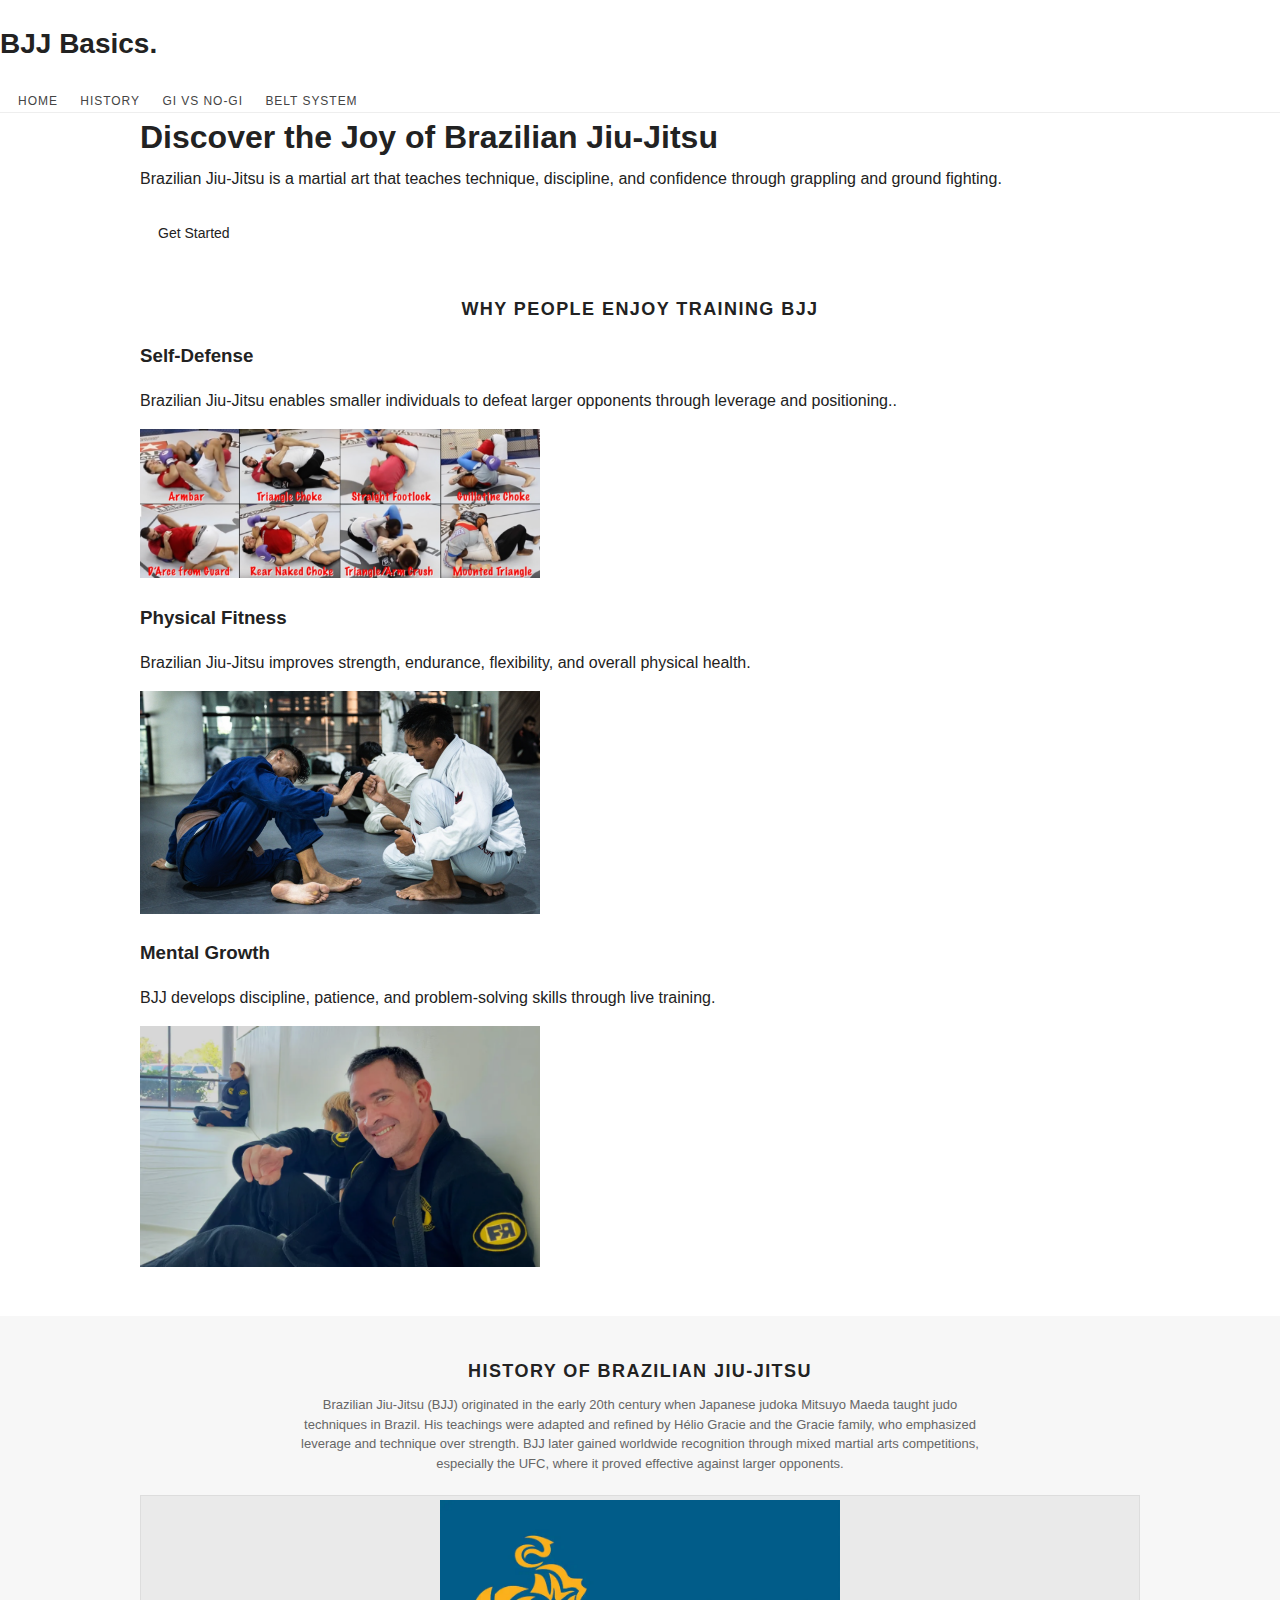
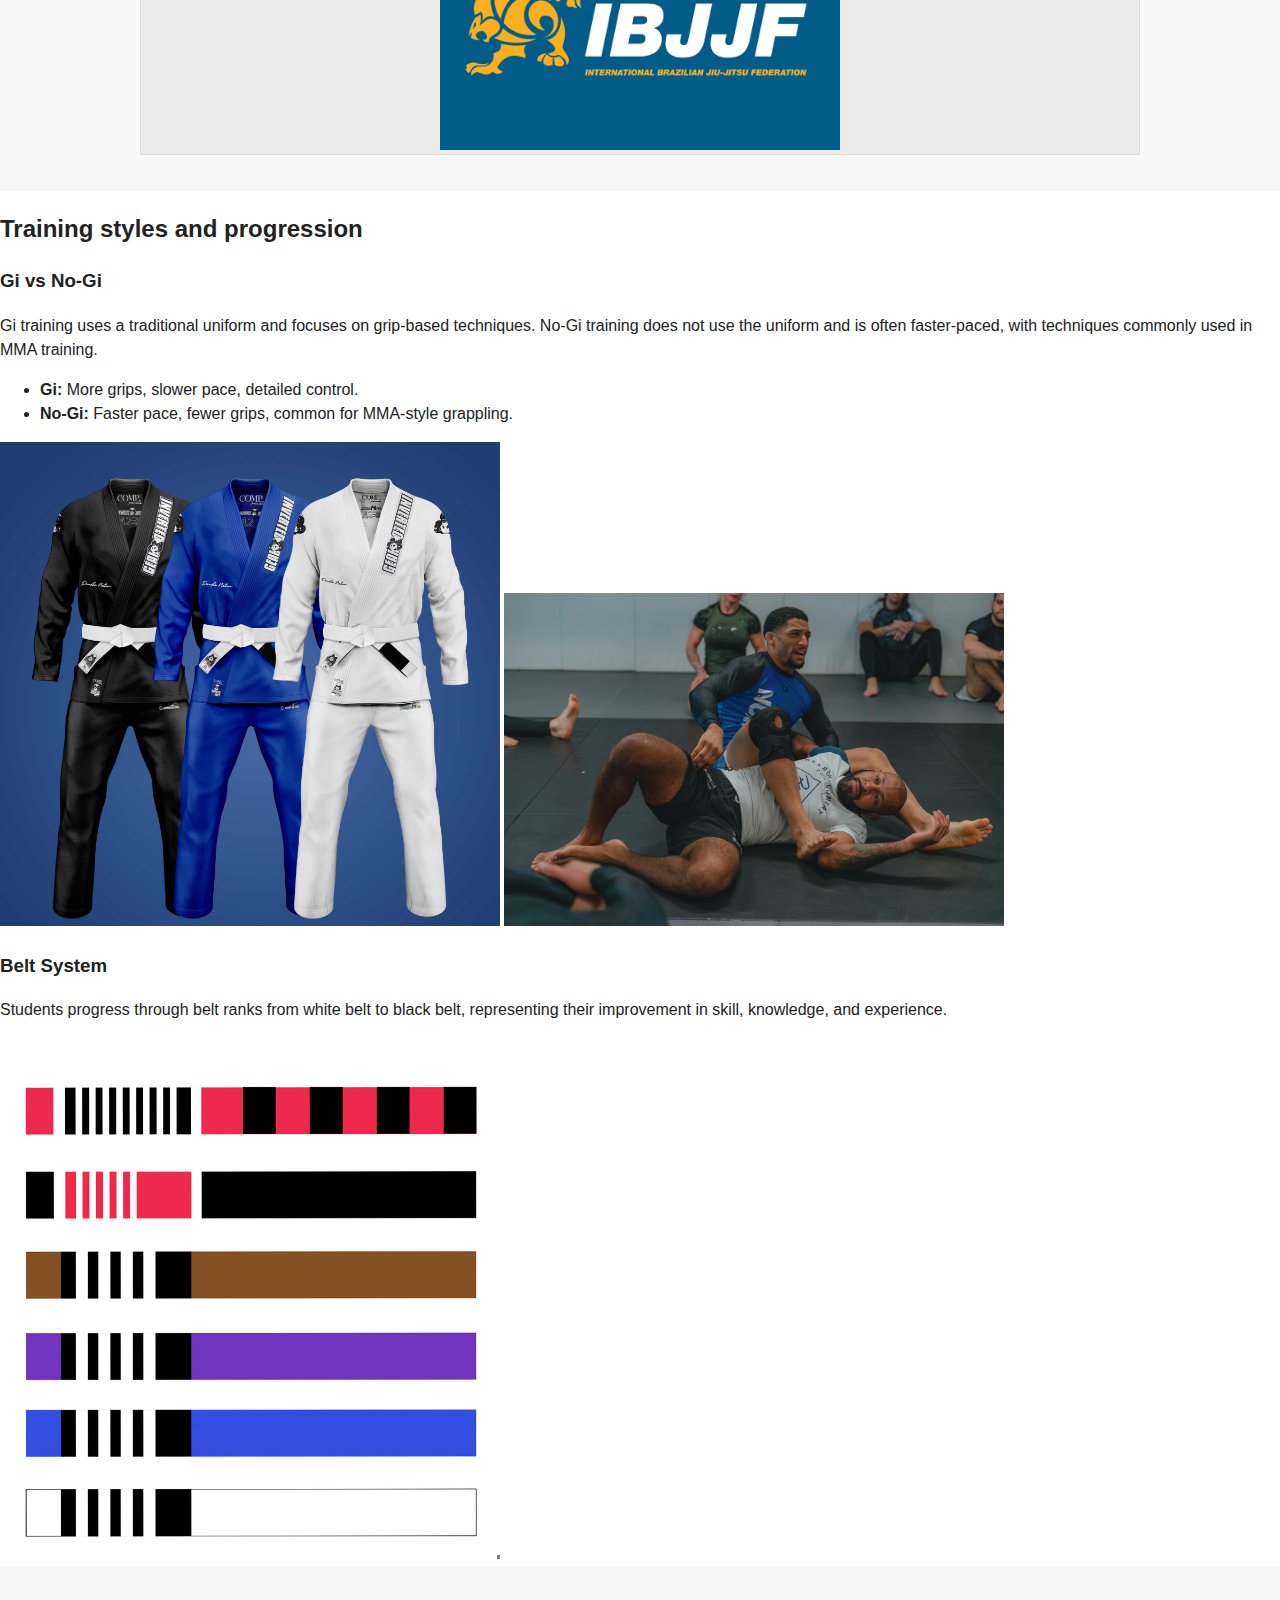
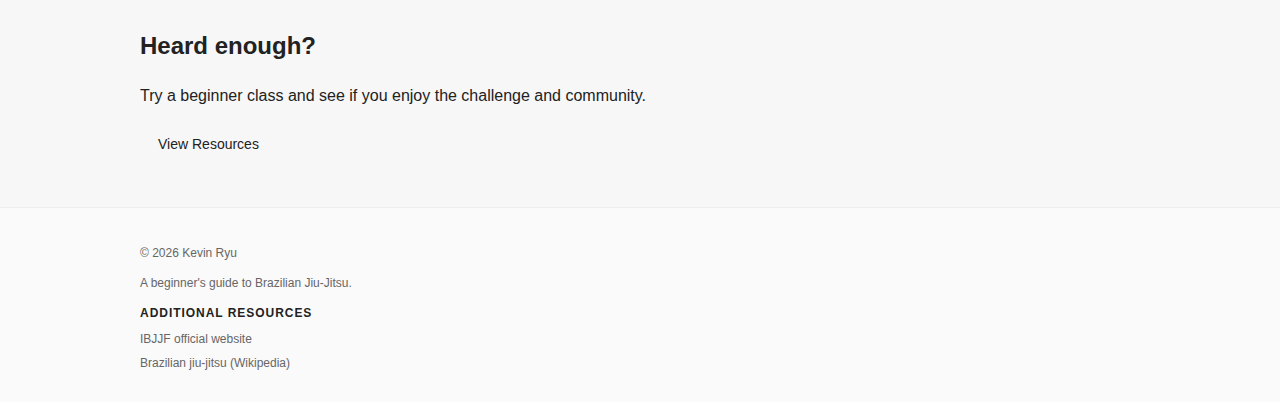
<file: index.html>
<!DOCTYPE html>
<html lang="en">
<head>
  <meta charset="UTF-8">
  <meta name="viewport" content="width=device-width, initial-scale=1.0">
  <title>Discover the Joy of Brazilian Jiu-Jitsu</title>
  <link rel="stylesheet" href="styles.css">
</head>

<body>

 <header class ="site-header">
  <div class="header-inner">
    <h2 class="brand"><strong>BJJ Basics</strong><span class="dot">.</span></h2>
    <nav class="site-nav" aria-label="Primary navigation">
      <a href="#hero">Home</a>
      <a href="#history">History</a>
      <a href="#gi-nogi">Gi vs No-Gi</a>
      <a href="#belt">Belt System</a>
  </nav>
 </div>
</header>


  <main>

    <section id="hero" class="hero">
      <div class="container">
        <div class="hero-content">
          <h1>Discover the Joy of Brazilian Jiu-Jitsu</h1>
          <p class="hero-subhead">
            Brazilian Jiu-Jitsu is a martial art that teaches technique, discipline, and confidence through
            grappling and ground fighting.
          </p>
          <a href="#get-started" class="btn btn-dark">Get Started</a>
        </div>
      </div>
    </section>

    <section id="features-grid" class="features">
      <div class="container">
        <h2 class="section-title">Why people enjoy training BJJ</h2>
        <div class="features-grid">
          <div class="feature">
            <h3>Self-Defense</h3>
            <p>Brazilian Jiu-Jitsu enables smaller individuals to defeat larger opponents through leverage and positioning..</p>
            <img src="images/bjj-selfdefense.png" alt="A Brazilian Jiu-Jitsu self-defense position demonstration" width="400">
          </div>
          <div class="feature">
            <h3>Physical Fitness</h3>
            <p>Brazilian Jiu-Jitsu improves strength, endurance, flexibility, and overall physical health.</p>
            <img src="images/bjj-training.png" alt="People practicing Brazilian Jiu-Jitsu training drills" width="400">
          </div>
          <div class="feature">
            <h3>Mental Growth</h3>
            <p>BJJ develops discipline, patience, and problem-solving skills through live training.</p>
            <img src="images/bjj-mental.png" alt="A Brazilian Jiu-Jitsu belt representing progress" width="400">
          </div>
        </div>
      </div>
    </section>

    <section id="history" class="featured">
      <div class="container">
        <h2 class="section-title">History of Brazilian Jiu-Jitsu</h2>
        <p class="section-lede">
          Brazilian Jiu-Jitsu (BJJ) originated in the early 20th century when Japanese judoka Mitsuyo Maeda taught
          judo techniques in Brazil. His teachings were adapted and refined by Hélio Gracie and the Gracie family,
          who emphasized leverage and technique over strength. BJJ later gained worldwide recognition through mixed
          martial arts competitions, especially the UFC, where it proved effective against larger opponents.
        </p>
        <div class="media">
          <img src="images/bjj-history.png" alt="A historical Brazilian Jiu-Jitsu training or competition scene" width="400">
        </div>
      </div>
    </section>

    

   <section>
    <h2>Training styles and progression</h2>


    <section id="gi-nogi">
      <h3>Gi vs No-Gi</h3>
      <p>
        Gi training uses a traditional uniform and focuses on grip-based techniques. No-Gi training does not use
        the uniform and is often faster-paced, with techniques commonly used in MMA training.
      </p>


      <ul>
        <li><strong>Gi:</strong> More grips, slower pace, detailed control.</li>
        <li><strong>No-Gi:</strong> Faster pace, fewer grips, common for MMA-style grappling.</li>
      </ul>


      <img src="images/bjj-Gi.png" alt="A Brazilian Jiu-Jitsu gi uniform used in training" width = 500>
      <img src="images/bjj-No-Gi.jpg" alt="No-Gi Brazilian Jiu-Jitsu training without a uniform" width = 500>
    </section>


    <section id="belt">
      <h3>Belt System</h3>
      <p>
        Students progress through belt ranks from white belt to black belt, representing their improvement in
        skill, knowledge, and experience.
      </p>
      <img src="images/bjj-belt.png" alt="A Brazilian Jiu-Jitsu belt symbolizing rank progression" width = 500>
    </section>
  </section>


    <section id="get-started" class="cta">
      <div class="container">
        <div class="cta-inner">
          <h2>Heard enough?</h2>
          <p>Try a beginner class and see if you enjoy the challenge and community.</p>
          <a href="#sources" class="btn btn-dark">View Resources</a>
        </div>
      </div>
    </section>

  </main>

  <footer id="sources" class="site-footer">
    <div class="container">
      <div class="footer-inner">
        <div class="footer-left">
          <p>&copy; 2026 Kevin Ryu</p>
          <p>A beginner's guide to Brazilian Jiu-Jitsu.</p>
        </div>
        <div class="footer-cols">
          <div class="footer-col">
            <h4>Additional Resources</h4>
            <a href="https://ibjjf.com" target="_blank" rel="noopener">IBJJF official website</a>
            <a href="https://en.wikipedia.org/wiki/Brazilian_jiu-jitsu" target="_blank" rel="noopener">Brazilian jiu-jitsu (Wikipedia)</a>
          </div>
        </div>
      </div>
    </div>
  </footer>

</body>
</html>
</file>
<file: styles.css>
/* a4stylesheet.css
   A4: Intro CSS Fill-in Template
   Instructions: rename this file to styles.css and complete each TODO block.
*/ 

/* ===== Base styles (mostly done) ===== */
* { box-sizing: border-box; }

body {
  margin: 0;
  font-family: Arial, Helvetica, sans-serif;
  line-height: 1.5;
  color: #222;
  background: #fff;
}

a { color: inherit; text-decoration: none; }
a:hover { text-decoration: underline; }

.container {
  width: min(1000px, 92%);
  margin: 0 auto;
}

/* ===== Header ===== */
.site-header {
  border-bottom: 1px solid #eee;
  background: #fff;
}

.header-inner {
  /* TODO A (Flexbox):
     Make the brand appear on the left and the navigation on the right.
     Requirements:
       - Use flexbox
       - Center items vertically
       - Put space between left and right
  */
}

.brand {
  font-size: 28px;
  font-weight: 700;
}

.brand .dot {
  /* TODO B (Color):
     Make the dot a light blue accent color (choose a readable blue).
  */
}

.site-nav a {
  margin-left: 18px;
  text-transform: uppercase;
  font-size: 12px;
  letter-spacing: 0.08em;
  color: #444;
}






/* ===== Hero ===== */
.hero {
  /* TODO C (Background image hero):
     Turn this into a hero banner with a background image.
     Requirements:
       - Use a background image URL (use the one below)
       - Make it cover the area and center it
       - Add a light overlay so text is readable (hint: use a linear-gradient + image)
       - Set a minimum height (e.g., 360px)
  */
  /* My image:
     https://images.unsplash.com/photo-1469474968028-56623f02e42e?auto=format&fit=crop&w=1600&q=60
  */
}

.hero-content {
  /* TODO D (Center content):
     Center the hero text horizontally.
     Add vertical padding so it doesn't feel cramped.
  */
}

.hero h1 {
  margin: 0;
  /* TODO E (Typography):
     Make the headline large and uppercase.
     (e.g., font-size around 42–48px, text-transform uppercase)
  */
}

.hero-subhead {
  margin: 6px 0 22px;
  /* TODO F (Typography):
     Make this slightly smaller than h1 and a softer color.
     (e.g., font-size ~20–24px; color #555)
  */
}






/* ===== Buttons ===== */
.btn {
  display: inline-block;
  padding: 10px 18px;
  border-radius: 3px;
  font-size: 14px;
}

.btn-dark {
  /* TODO G (Button styling):
     Make this a dark filled button with white text.
     (e.g., background #333; color #fff)
  */
}

.btn-outline {
  /* TODO H (Button styling):
     Make this an outlined button with a blue border and matching text.
     (e.g., border: 2px solid ...; color: ...; background: transparent)
  */
}

/* ===== Features (3 columns) ===== */
.features {
  padding: 42px 0;
}

.features-grid {
  /* TODO I (Layout):
     Arrange the three feature blocks in a row (desktop).
     Requirements:
       - Use flexbox
       - Add a gap between items (e.g., 26px)
  */
}

.feature {
  /* TODO J (Sizing / alignment):
     Make each feature take equal width and center its text.
  */
}

.icon {
  width: 56px;
  height: 56px;
  border: 2px solid #ddd;
  border-radius: 999px;
  display: grid;
  place-items: center;
  margin: 0 auto 12px;
  color: #666;
  font-size: 22px;
}

/* ===== Featured content ===== */
.featured {
  padding: 42px 0 36px;
  background: #f7f7f7;
}

.section-title {
  text-align: center;
  margin: 0;
  font-size: 18px;
  letter-spacing: 0.08em;
  text-transform: uppercase;
}

.section-lede {
  text-align: center;
  max-width: 680px;
  margin: 10px auto 22px;
  color: #666;
  font-size: 13px;
}

.media {
  background: #eaeaea;
  border: 1px solid #ddd;
  height: 260px;
  display: grid;
  place-items: center;
}






/* ===== Secondary content (2 cards) ===== */
.secondary {
  padding: 34px 0 44px;
}

.secondary-grid {
  /* TODO K (Layout):
     Put the two cards next to each other on desktop.
     Requirements:
       - Use flexbox
       - Add a gap (e.g., 26px)
  */
}

.card {
  /* TODO L (Card styling):
     Give each card a border and make it take equal width.
     (Hint: flex: 1; border: 1px solid #eee)
  */
  display: grid;
  grid-template-columns: 1fr 1fr;
}

.card-text {
  padding: 18px;
}

.card-text h3 {
  margin: 0 0 8px;
  font-size: 14px;
  text-transform: uppercase;
  letter-spacing: 0.08em;
}

.card-text p {
  margin: 0 0 14px;
  color: #666;
  font-size: 13px;
}

.card-image {
  min-height: 160px;
  /* TODO M (Image block):
     Make the card image behave like a background image:
       - cover
       - centered
  */
}

/* Optional images (already provided) */
.img-a {
  background-image: url("https://images.unsplash.com/photo-1469474968028-56623f02e42e?auto=format&fit=crop&w=800&q=60");
}
.img-b {
  background-image: url("https://images.unsplash.com/photo-1451187580459-43490279c0fa?auto=format&fit=crop&w=800&q=60");
}

/* ===== CTA ===== */
.cta {
  background: #f7f7f7;
  padding: 42px 0;
}

.cta-inner {
  /* TODO N (Center CTA):
     Center the CTA text and button.
  */
}





/* ===== Footer ===== */
.site-footer {
  background: #fafafa;
  border-top: 1px solid #eee;
  padding: 24px 0;
}

.footer-inner {
  /* TODO O (Footer layout):
     Arrange footer-left on the left and footer link columns on the right.
     Requirements:
       - Use flexbox
       - Add a gap (e.g., 24px)
       - Space items out (left/right)
  */
}

.footer-left {
  max-width: 360px;
  color: #666;
  font-size: 12px;
}

.footer-left a { color: #3a88a8; }

.footer-cols {
  display: flex;
  gap: 28px;
}

.footer-col h4 {
  margin: 0 0 8px;
  font-size: 12px;
  text-transform: uppercase;
  letter-spacing: 0.08em;
}

.footer-col a {
  display: block;
  font-size: 12px;
  color: #666;
  margin: 6px 0;
}
</file>
